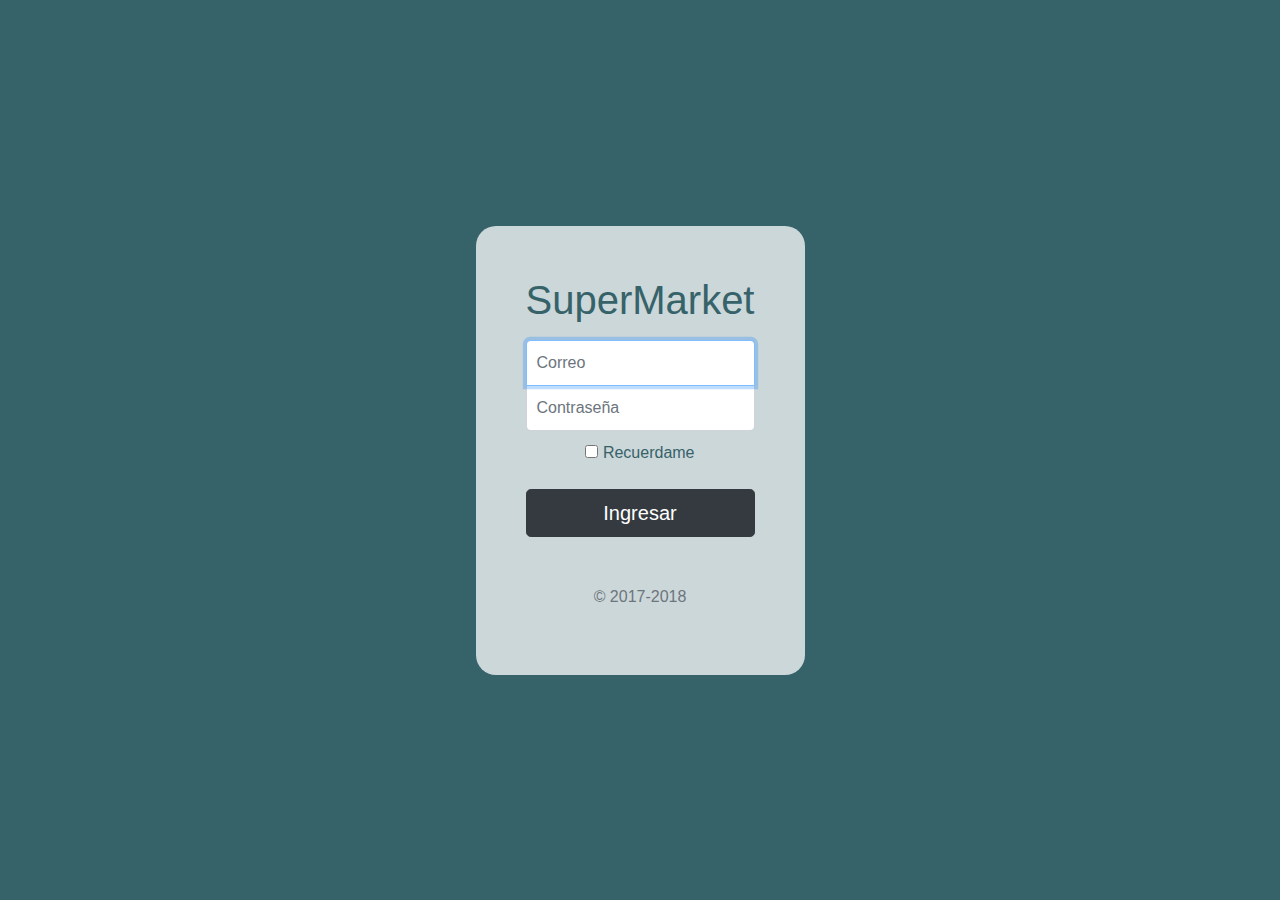
<file: html/login.html>
<!DOCTYPE html>
<html lang="en">
<head>
  <meta charset="UTF-8">
  <meta name="viewport" content="width=device-width, initial-scale=1.0">
  <meta http-equiv="X-UA-Compatible" content="ie=edge">

  <link rel="stylesheet" href="/css/bootstrap.css">
  <link rel="stylesheet" href="/css/bootstrap.min.css">
  <link rel="stylesheet" href="/css/login.css">


  <title>LogIn</title>
</head>
<body>



<div class="row">



    <form class="form-login">
        <h1 class=" mb-3 font-weight-normal ">SuperMarket</h1>
        <label for="inputEmail" class="sr-only">correo</label>
        <input type="email" id="inputEmail" class="form-control" placeholder="Correo" required autofocus>

        <label for="inputPassword" class="sr-only">Contraseña</label>
        <input type="password" id="inputPassword" class="form-control" placeholder="Contraseña" required>

        <div class="checkbox mb-3">

          <label>
            <input type="checkbox" value="recuerdame"> Recuerdame
          </label>
        </div>
        <button class="btn btn-lg btn-dark btn-block" onclick="logear()">Ingresar</button>

        <p class="mt-5 mb-3 text-muted">&copy; 2017-2018</p>
      </form>



</div>









  <script src="/js/login.js" charset="utf-8"></script>

  <script src="/js/bootstrap.min.js" charset="utf-8"></script>
  <script src="https://ajax.googleapis.com/ajax/libs/jquery/3.3.1/jquery.min.js"></script>
  <!--script src="https://code.jquery.com/jquery-3.2.1.slim.min.js" integrity="sha384-KJ3o2DKtIkvYIK3UENzmM7KCkRr/rE9/Qpg6aAZGJwFDMVNA/GpGFF93hXpG5KkN" crossorigin="anonymous"></script-->
  <script src="https://cdnjs.cloudflare.com/ajax/libs/popper.js/1.12.9/umd/popper.min.js" integrity="sha384-ApNbgh9B+Y1QKtv3Rn7W3mgPxhU9K/ScQsAP7hUibX39j7fakFPskvXusvfa0b4Q" crossorigin="anonymous"></script>


</body>
</html>
</file>
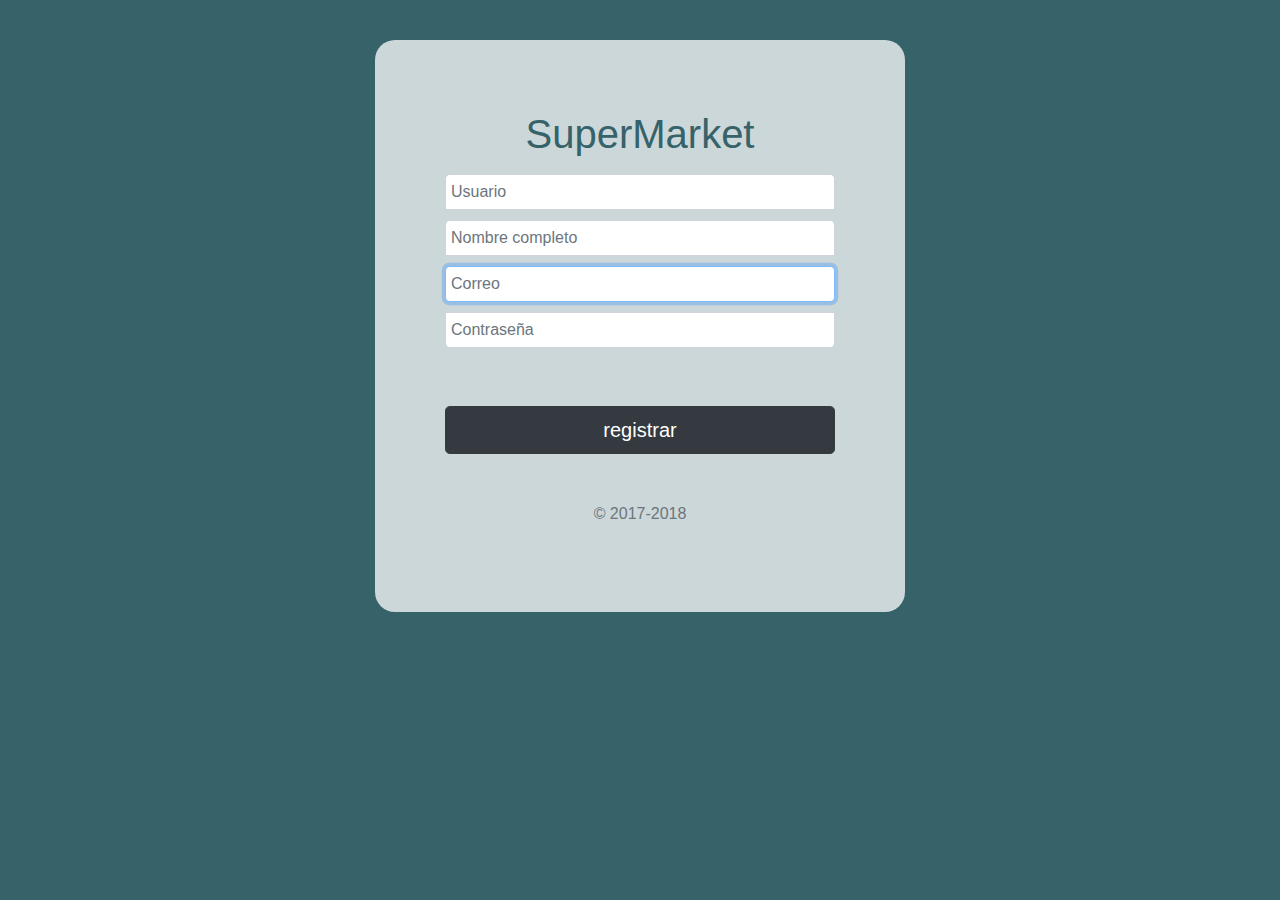
<file: html/registro.html>
<!DOCTYPE html>
<html lang="en">
<head>
  <meta charset="UTF-8">
  <meta name="viewport" content="width=device-width, initial-scale=1.0">
  <meta http-equiv="X-UA-Compatible" content="ie=edge">

  <link rel="stylesheet" href="/css/bootstrap.css">
  <link rel="stylesheet" href="/css/bootstrap.min.css">
  <link rel="stylesheet" href="/css/registro.css">


  <title>registro</title>
</head>
<body>



<div class="row">



    <form class="form-registro">
        <h1 class=" mb-3 font-weight-normal ">SuperMarket</h1>

        <input type="text" id="inputUsuario" class="form-control" placeholder="Usuario" required>


        <input type="text" id="inputNombre" class="form-control" placeholder="Nombre completo" required>


        <!--label for="inputEmail" >correo</label-->
        <input type="email" id="inputCorreo" class="form-control" placeholder="Correo" required autofocus>

        <!--label for="inputPassword" >Contraseña</label-->
        <input type="password" id="inputContraseña" class="form-control" placeholder="Contraseña" required>

        <br>
        <br>


        <div class="">
          <button class="btn btn-lg btn-dark btn-block"onclick="añadirCliente()" type="submit">registrar</button>

          <p class="mt-5 mb-3 text-muted">&copy; 2017-2018</p>
        </div>


      </form>



</div>








<script src="/js/registro.js" charset="utf-8"></script>

  <script src="/js/bootstrap.min.js" charset="utf-8"></script>
  <script src="https://ajax.googleapis.com/ajax/libs/jquery/3.3.1/jquery.min.js"></script>
  <!--script src="https://code.jquery.com/jquery-3.2.1.slim.min.js" integrity="sha384-KJ3o2DKtIkvYIK3UENzmM7KCkRr/rE9/Qpg6aAZGJwFDMVNA/GpGFF93hXpG5KkN" crossorigin="anonymous"></script-->
  <script src="https://cdnjs.cloudflare.com/ajax/libs/popper.js/1.12.9/umd/popper.min.js" integrity="sha384-ApNbgh9B+Y1QKtv3Rn7W3mgPxhU9K/ScQsAP7hUibX39j7fakFPskvXusvfa0b4Q" crossorigin="anonymous"></script>


</body>
</html>
</file>
<file: css/login.css>
html,
body {
  height: 100%;
}

body {
  display: -ms-flexbox;
  display: -webkit-box;
  display: flex;
  -ms-flex-align: center;
  -ms-flex-pack: center;
  -webkit-box-align: center;
  align-items: center;
  -webkit-box-pack: center;
  justify-content: center;
  padding-top: 40px;
  padding-bottom: 40px;
  background-color: #36626a;
}

.form-login {
  width: 100%;
  max-width: 330px;
  padding: 50px;
  margin: 0 auto;
  background-color: rgba(255,255,255,0.75);
  border: #36626a;
  text-align: center;
  border-radius: 20px;
  color: #36626a;

}
.form-login .checkbox {
  font-weight: 400;
}
.form-login .form-control {
  position: relative;
  box-sizing: border-box;
  height: auto;
  padding: 10px;
  font-size: 16px;
}
.form-login .form-control:focus {
  z-index: 2;
}
.form-login input[type="email"] {
  margin-bottom: -1px;
  border-bottom-right-radius: 0;
  border-bottom-left-radius: 0;
}
.form-login input[type="password"] {
  margin-bottom: 10px;
  border-top-left-radius: 0;
  border-top-right-radius: 0;
}
</file>
<file: css/registro.css>
html,
body {
  height: 100%;
}

body {

  align-items: center;
  justify-content: center;
  padding-top: 40px;
  padding-bottom: 20px;
  background-color: #36626a;
}

.form-registro {
  width: 100%;
  max-width: 530px;
  padding: 70px;
  margin: 0 auto;
  background-color: rgba(255,255,255,0.75);
  border: #36626a;
  text-align: center;
  border-radius: 20px;
  color: #36626a;

}
.form-registro .checkbox {
  font-weight: 100;
}
.form-registro .form-control {
  position: relative;
  box-sizing: border-box;
  height: auto;
  padding: 5px;
  font-size: 16px;
}

.form-registro .form-control:focus {
  z-index: 2;

}
.form-registro input[type="email"] {
  margin-bottom: 10px;

}
.form-registro input[type="password"] {
  margin-bottom: 10px;
  border-top-left-radius: 0;
  border-top-right-radius: 0;
}

.form-registro input[type="text"] {
  margin-bottom: 10px;
  border-bottom-right-radius: 0;
  border-bottom-left-radius: 0;
}
</file>
